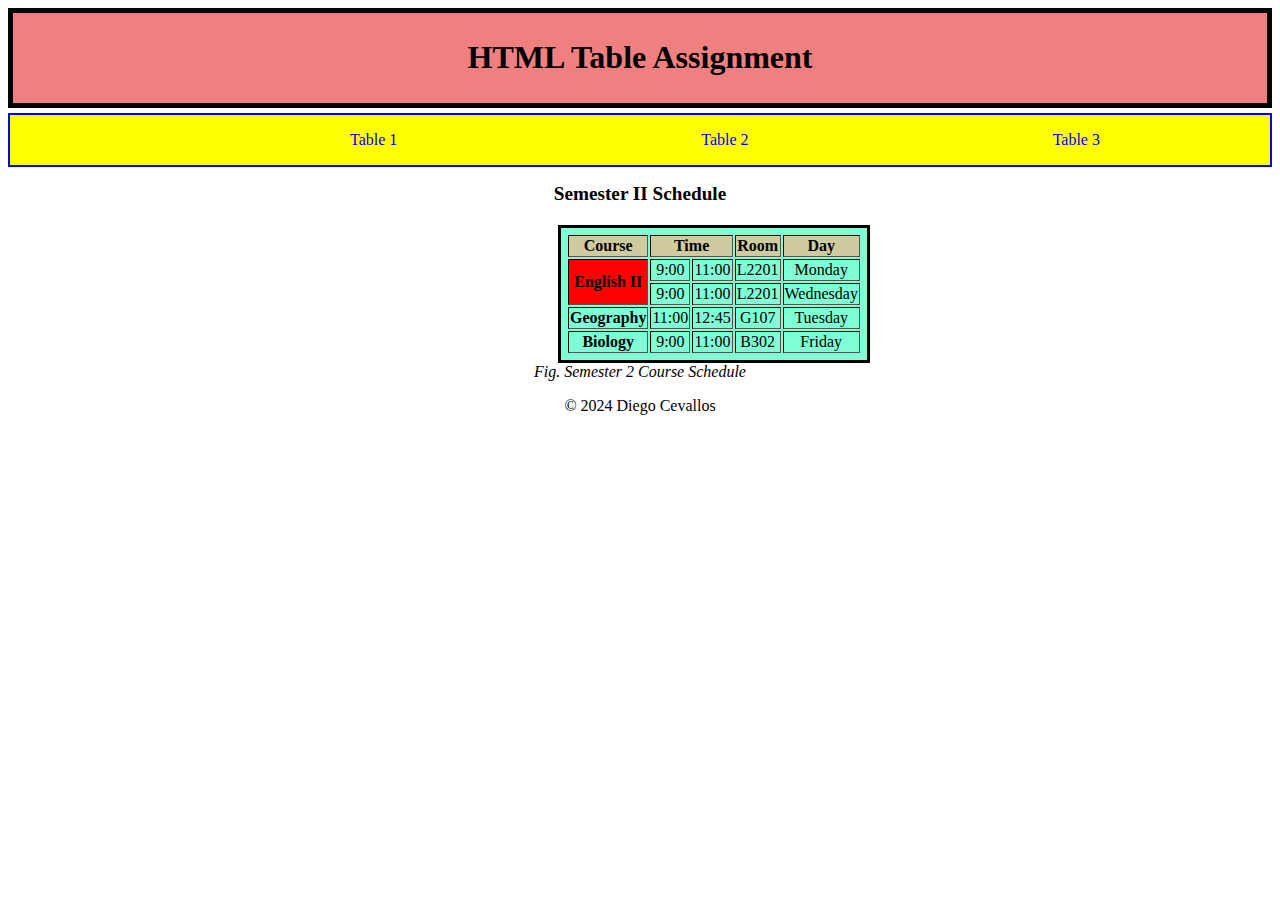
<file: index.html>
<!DOCTYPE html>
<html lang="en">

<head>
    <meta charset="UTF-8">
    <meta name="viewport" content="width=device-width, initial-scale=1.0">
    <link rel="stylesheet" href="./style.css">
    <title>HTML Table Assignment</title>
</head>
<body>
    <header class="header">
        <h1>HTML Table Assignment</h1>
    </header>

    <nav>
        <ul>
            <li><a href="#">Table 1</a></li>
            <li><a href="./table2.html">Table 2</a></li>
            <li><a href="./table3.html">Table 3</a></li>
        </ul>
    </nav>
    <main>
        <h2 id="tableLabel">Semester II Schedule</h2>
     <table aria-labelledby="tableLabel" border="1">
        
        <thead>
            <th scope="col" id="course">Course</th>
            <th scope="colgroup" colspan="2" id="time">Time</th>
            <th scope="col" id="room">Room</th>
            <th scope="col" id="day">Day</th>
        </thead>
        <tbody>
            <tr>
                <th scope="rowgroup" rowspan="2" id="english"> English II</th>
                <td headers="english time">9:00</td>
                <td headers="english time">11:00</td>
                <td>L2201</td>
                <td>Monday</td>
            </tr>
            <tr>
                <td headers="english time">9:00</td>
                <td headers="english time">11:00</td>
                <td>L2201</td>
                <td>Wednesday</td>
            </tr>
            <tr>
                <th scope="row">Geography</th>
                <td>11:00</td>
                <td>12:45</td>
                <td>G107</td>
                <td>Tuesday</td>
            </tr>
            <tr>
                <th scope="row">Biology</th>
                <td>9:00</td>
                <td>11:00</td>
                <td>B302</td>
                <td>Friday</td> 
            </tr>

        </tbody>

     </table>   
     <div><em>Fig. Semester 2 Course Schedule</em><div>
    </main>
<footer>
    <p>&copy; 2024 Diego Cevallos</p>
</footer>

</body>

</html>
</file>
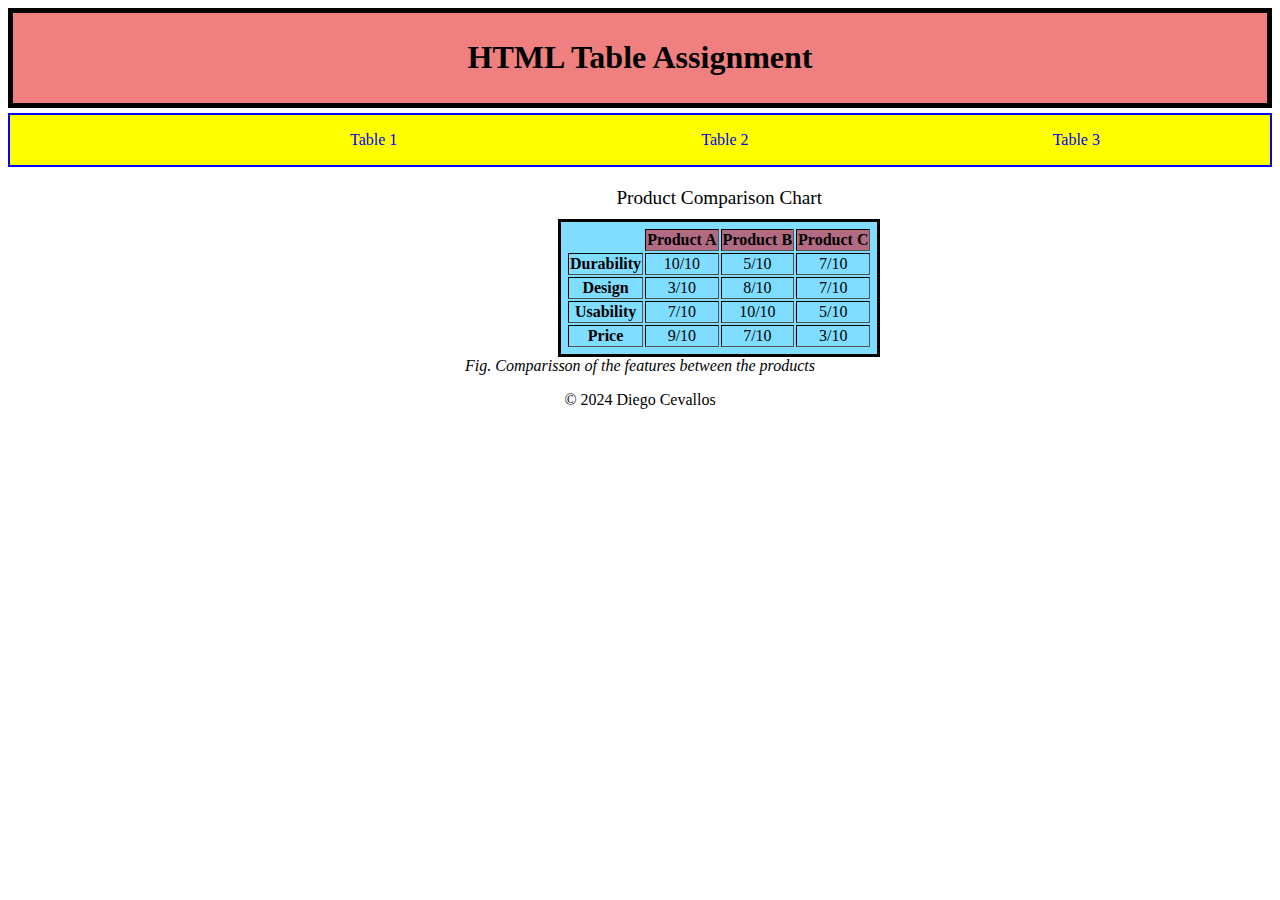
<file: table2.html>
<!DOCTYPE html>
<html lang="en">

<head>
    <meta charset="UTF-8">
    <meta name="viewport" content="width=device-width, initial-scale=1.0">
    <link rel="stylesheet" href="./style2.css">
    <title>HTML Table Assignment</title>
</head>
<body>
    <header class="header">
        <h1>HTML Table Assignment</h1>
    </header>

    <nav>
        <ul>
            <li><a href="./index.html">Table 1</a></li>
            <li><a href="#">Table 2</a></li>
            <li><a href="./table3.html">Table 3</a></li>
        </ul>
    </nav>
    <main>
     <table border="1">
        <caption>Product Comparison Chart</caption>
        <thead>
            <td id="empty"></td>
            <th scope="col">Product A</th>
            <th scope="col">Product B</th>
            <th scope="col">Product C</th>
        </thead>
        <tbody>
            <tr>
                <th scope="row">Durability</th>
                <td>10/10</td>
                <td>5/10</td>
                <td>7/10</td>
            </tr>
            <tr>
                <th scope="row">Design</th>
                <td>3/10</td>
                <td>8/10</td>
                <td>7/10</td>
            </tr>
            <tr>
                <th scope="row">Usability</th>
                <td>7/10</td>
                <td>10/10</td>
                <td>5/10</td>
            </tr>
            <tr>
                <th scope="row">Price</th>
                <td>9/10</td>
                <td>7/10</td>
                <td>3/10</td>
            </tr>

        </tbody>

     </table>   
     <div><em>Fig. Comparisson of the features between the products</em><div>
    </main>
<footer>
    <p>&copy; 2024 Diego Cevallos</p>
</footer>

</body>

</html>
</file>
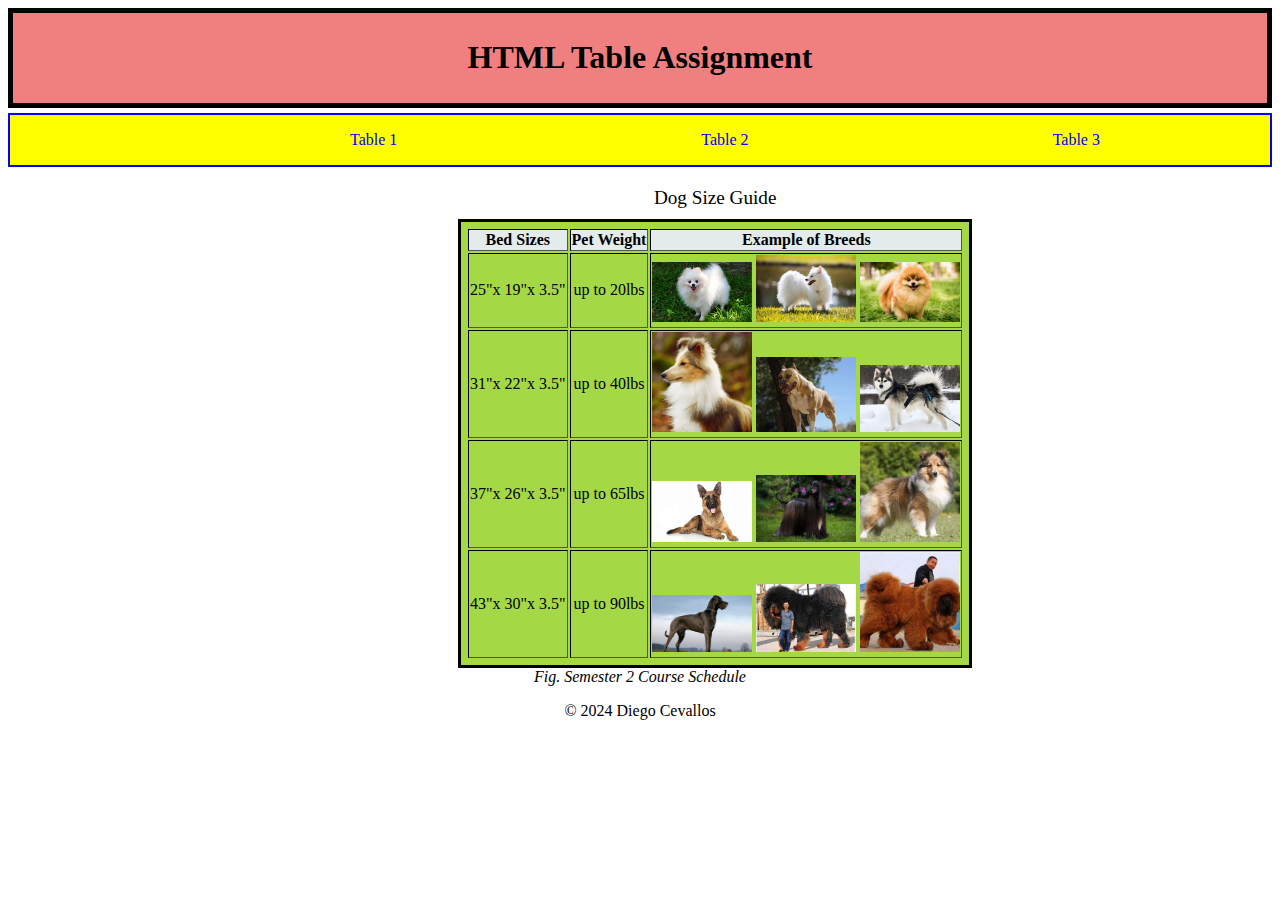
<file: table3.html>
<!DOCTYPE html>
<html lang="en">

<head>
    <meta charset="UTF-8">
    <meta name="viewport" content="width=device-width, initial-scale=1.0">
    <link rel="stylesheet" href="./style3.css">
    <title>HTML Table Assignment</title>
</head>
<body>
    <header class="header">
        <h1>HTML Table Assignment</h1>
    </header>

    <nav>
        <ul>
            <li><a href="./index.html">Table 1</a></li>
            <li><a href="./table2.html">Table 2</a></li>
            <li><a href="#">Table 3</a></li>
        </ul>
    </nav>
    <main>
     <table border="1">
        <caption>Dog Size Guide</caption>
        <thead>
            <th scope="col">Bed Sizes</th>
            <th scope="col">Pet Weight</th>
            <th scope="col">Example of Breeds</th>
        </thead>
        <tbody>
            <tr>
                <td>25"x 19"x 3.5"</th>
                <td>up to 20lbs</td>
                <td>
                    <picture>
                        <img src="./img/small1.jpg" alt="Small1">
                        <img src="./img/small2.jpg" alt="Small2">
                        <img src="./img/small3.avif" alt="Small3">
                    </picture>
                </td>
            </tr>
            <tr>
                <td>31"x 22"x 3.5"</th>
                <td>up to 40lbs</td>
                <td>
                    <picture>
                        <img src="./img/medium1.webp" alt="Medium1">
                        <img src="./img/medium2.jpg" alt="Medium2">
                        <img src="./img/medium3.jpg" alt="Medium3">
                    </picture>
                </td>
            </tr>
            <tr>
                <td>37"x 26"x 3.5"</th>
                <td>up to 65lbs</td>
                <td>
                    <picture>
                        <img src="./img/big1.jpeg" alt="Big1">
                        <img src="./img/big2.jpeg" alt="Big2">
                        <img src="./img/big3.jpeg" alt="Big3">
                    </picture>
                </td>
            </tr>
            <tr>
                <td>43"x 30"x 3.5"</th>
                <td>up to 90lbs</td>
                <td>
                    <picture>
                        <img src="./img/xbig1.jpg" alt="xBig1">
                        <img src="./img/xbig2.jpg" alt="xBig2">
                        <img src="./img/xbig3.jpg" alt="xBig3">
                    </picture>
                </td>
            </tr>

        </tbody>

     </table>   
     <div><em>Fig. Semester 2 Course Schedule</em><div>
    </main>
<footer>
    <p>&copy; 2024 Diego Cevallos</p>
</footer>

</body>

</html>
</file>
<file: style.css>
*{
    box-sizing: border-box;
    text-decoration: none;
}
nav {
    box-sizing: border-box;
    border: solid; color: blue; border-width: 2px;
    background-color: yellow;
}

nav ul li {
    display: inline-block;
    margin-left: 300px;
    text-decoration: none;
}
footer{
    text-align: center;
}
.header{
    background-color: lightcoral;
    padding: 5px;
    text-align: center;
    border: solid;
    border-color: black;
    border-width: 5px;
    margin-bottom: 5px;
}
header body {
    display: inline-block;
    text-align: center;
    background-color: lightgreen;
}
caption{
    margin-bottom: 10px;
    font-size: larger;
    font-family: Cambria, Cochin, Georgia, Times, 'Times New Roman', serif;
}
main{
    text-align: center;
}
table  {
    border: solid;
    padding: 5px;
    border-color: black;
    text-align: center;
    vertical-align: center;
    margin-left: 550px;
    margin-top: 20px;
    background-color: aquamarine;
}
thead{
    background-color: rgb(207, 203, 159);
}
#english{
    background-color: red;
}
div{
    text-align: center;
}
h2{
    margin-bottom: 10px;
    font-size: larger;
    font-family: Cambria, Cochin, Georgia, Times, 'Times New Roman', serif;
}
</file>
<file: style2.css>
*{
    box-sizing: border-box;
    text-decoration: none;
}
nav {
    box-sizing: border-box;
    border: solid; color: blue; border-width: 2px;
    background-color: yellow;
}

nav ul li {
    display: inline-block;
    margin-left: 300px;
    text-decoration: none;
}
footer{
    text-align: center;
}
.header{
    background-color: lightcoral;
    padding: 5px;
    text-align: center;
    border: solid;
    border-color: black;
    border-width: 5px;
    margin-bottom: 5px;
}
header body {
    display: inline-block;
    text-align: center;
    background-color: lightgreen;
}
table  {
    border: solid;
    padding: 5px;
    border-color: black;
    text-align: center;
    vertical-align: center;
    margin-left: 550px;
    margin-top: 20px;
    background-color: rgb(127, 221, 255);
    max-width: 50%;
}
#empty{
    background-color: rgb(127, 221, 255);
    border: none
}
thead{
    background-color: rgb(179, 107, 132);
}
caption{
    margin-bottom: 10px;
    font-size: larger;
    font-family: Cambria, Cochin, Georgia, Times, 'Times New Roman', serif;
}
#english{
    background-color: red;
}
div{
    text-align: center;
}
</file>
<file: style3.css>
*{
    box-sizing: border-box;
    text-decoration: none;
}
nav {
    box-sizing: border-box;
    border: solid; color: blue; border-width: 2px;
    background-color: yellow;
}

nav ul li {
    display: inline-block;
    margin-left: 300px;
    text-decoration: none;
}
footer{
    text-align: center;
}
.header{
    background-color: lightcoral;
    padding: 5px;
    text-align: center;
    border: solid;
    border-color: black;
    border-width: 5px;
    margin-bottom: 5px;
}
header body {
    display: inline-block;
    text-align: center;
    background-color: lightgreen;
}
table  {
    border: solid;
    padding: 5px;
    border-color: black;
    text-align: center;
    vertical-align: center;
    margin-left: 450px;
    margin-top: 20px;
    background-color: rgb(165, 216, 71);
}
thead{
    background-color: rgb(227, 235, 236);
}
caption{
    margin-bottom: 10px;
    font-size: larger;
    font-family: Cambria, Cochin, Georgia, Times, 'Times New Roman', serif;
}

div{
    text-align: center;
}
img{
    max-width: 100px;
}
</file>
